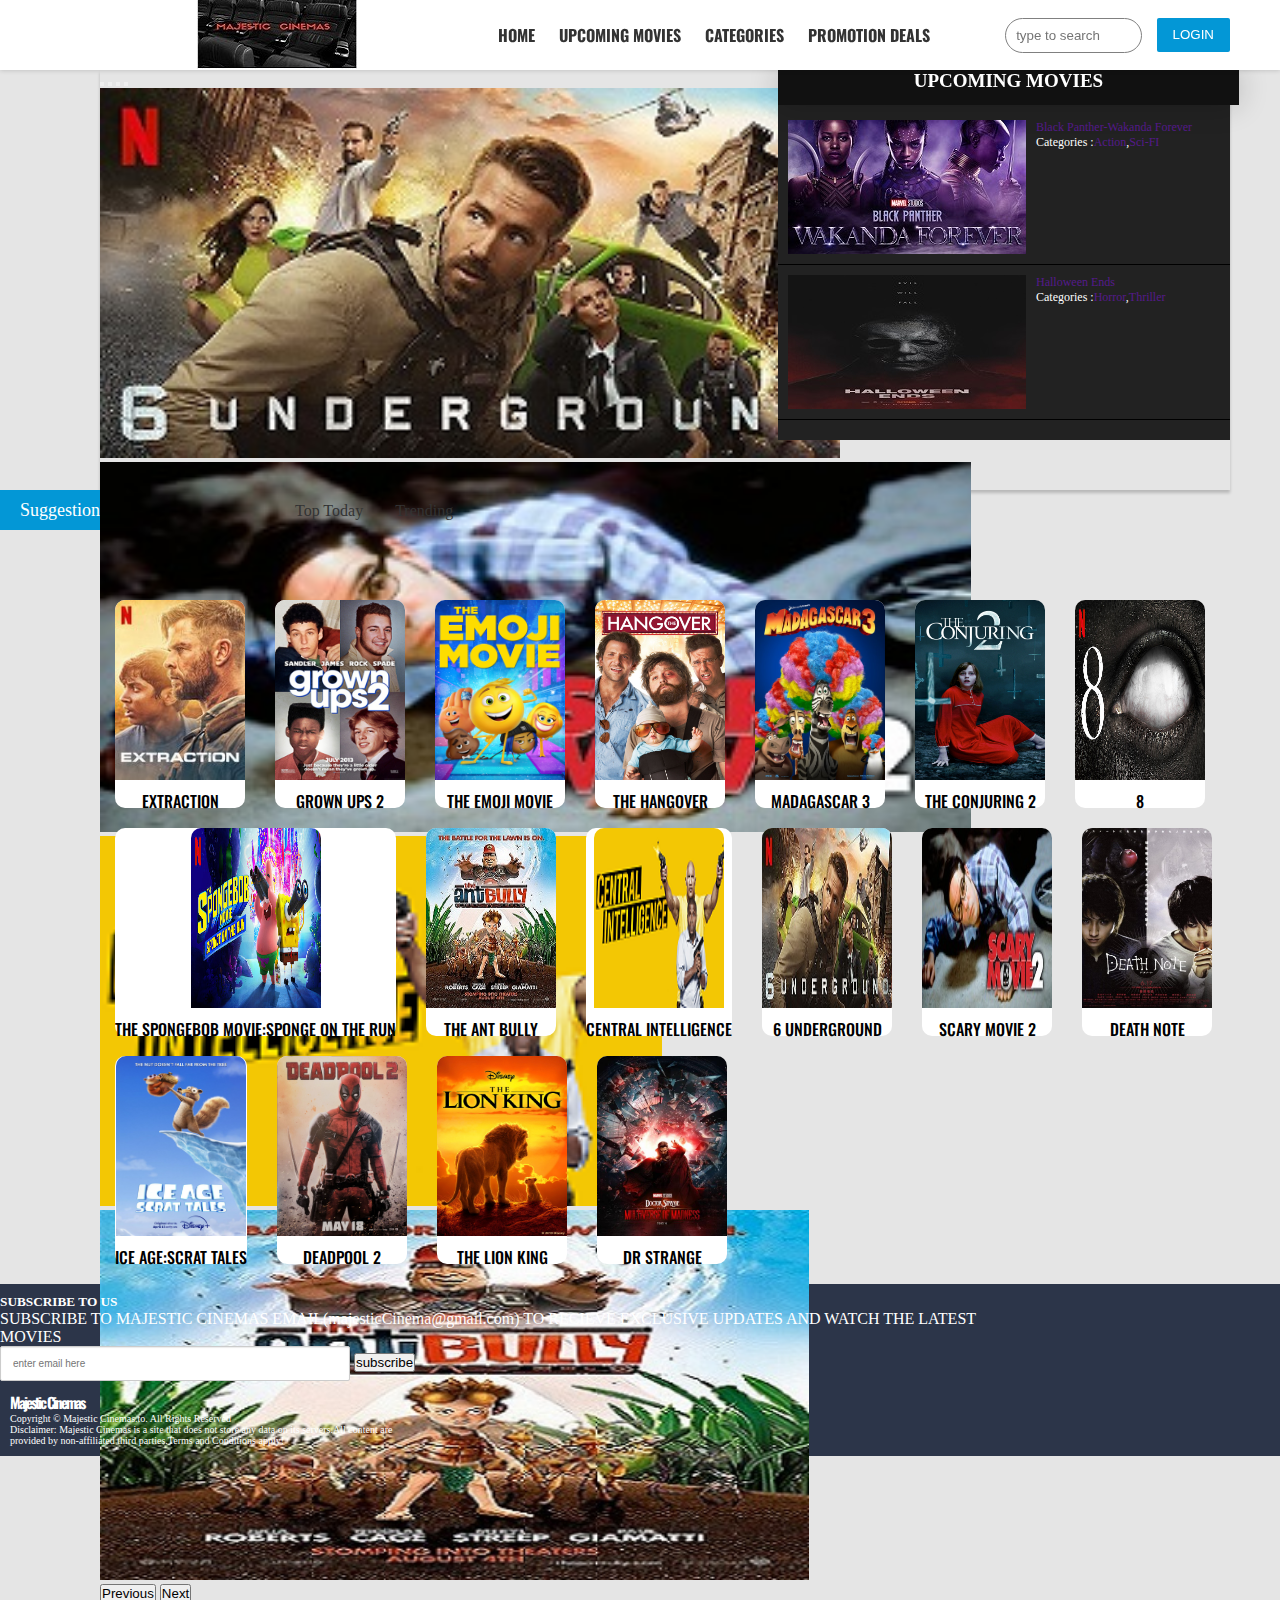
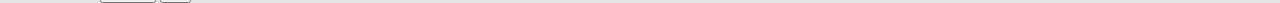
<file: index.html>
<!DOCTYPE html>
<html lang="en">
<head>
    <meta charset="utf-8">
    <meta http-equiv="X-UA-Compatible" content="IE-edge">
    <meta name="viewport" content="width=device-width, initial-scale=1.0">
    <link href="https://cdn.jsdelivr.net/npm/bootstrap@5.1.3/dist/css/bootstrap.min.css" rel="stylesheet" integrity="sha384-1BmE4kWBq78iYhFldvKuhfTAU6auU8tT94WrHftjDbrCEXSU1oBoqyl2QvZ6jIW3" crossorigin="anonymous">
    <script src="https://cdn.jsdelivr.net/npm/bootstrap@5.1.3/dist/js/bootstrap.bundle.min.js" integrity="sha384-ka7Sk0Gln4gmtz2MlQnikT1wXgYsOg+OMhuP+IlRH9sENBO0LRn5q+8nbTov4+1p" crossorigin="anonymous"></script>
    <script src="https://cdn.jsdelivr.net/npm/@popperjs/core@2.10.2/dist/umd/popper.min.js" integrity="sha384-7+zCNj/IqJ95wo16oMtfsKbZ9ccEh31eOz1HGyDuCQ6wgnyJNSYdrPa03rtR1zdB" crossorigin="anonymous"></script>
<script src="https://cdn.jsdelivr.net/npm/bootstrap@5.1.3/dist/js/bootstrap.min.js" integrity="sha384-QJHtvGhmr9XOIpI6YVutG+2QOK9T+ZnN4kzFN1RtK3zEFEIsxhlmWl5/YESvpZ13" crossorigin="anonymous"></script>
    <link rel="stylesheet" href="Style.css">
    <link rel="stylesheet" href="https://cdnjs.cloudflare.com/ajax/libs/font-awesome/6.1.1/css/all.min.css" integrity="sha512-KfkfwYDsLkIlwQp6LFnl8zNdLGxu9YAA1QvwINks4PhcElQSvqcyVLLD9aMhXd13uQjoXtEKNosOWaZqXgel0g==" crossorigin="anonymous" referrerpolicy="no-referrer" />
    <title>MAJESTIC CINEMAS</title>

 </head>
<body>
    <header>
        <section>
            <div class="burgerMenu" onclick="myFunction()"><i class="fas fa-bars"></i></div>
            <div class="logo">
                <img src="logo.JPG">
            </div>
            <div class="nav">
                <a href="home.html">home</a>
                 <a href="upcoming.html">upcoming movies</a>
                <a href="categories.html">categories</a>
                 <a href="promotion deals.html">promotion deals</a>
            </div>
        </section>
        <div class="searchItem">
            <div class="search">
                <input type="text"placeholder="type to search">
               <i class="fa-solid fa-magnifying-glass"></i> 
            </div>
            <button class="btn">login</button>
        </div>
    </header>
    
    <div class="sliderItem">
        <div class="slider">
            
            <div id="carouselExampleIndicators" class="carousel slide" data-bs-ride="carousel">
  <div class="carousel-indicators">
    <button type="button" data-bs-target="#carouselExampleIndicators" data-bs-slide-to="0" class="active" aria-current="true" aria-label="Slide 1"></button>
    <button type="button" data-bs-target="#carouselExampleIndicators" data-bs-slide-to="1" aria-label="Slide 2"></button>
    <button type="button" data-bs-target="#carouselExampleIndicators" data-bs-slide-to="2" aria-label="Slide 3"></button>
    <button type="button" data-bs-target="#carouselExampleIndicators" data-bs-slide-to="3" aria-label="Slide 3"></button>
  </div>
  <div class="carousel-inner">
    <div class="carousel-item active">
      <img src="6%20underground.jpg" class="d-block w-100" alt="...">
    </div>
    <div class="carousel-item">
      <img src="scary%20movie%202.jpg" class="d-block w-100" alt="...">
    </div>
    <div class="carousel-item">
      <img src="central%20intelligence.png" class="d-block w-100" alt="...">
    </div>
       <div class="carousel-item">
      <img src="the%20ant%20bully.jpg" class="d-block w-100" alt="...">
    </div>
  </div>
  <button class="carousel-control-prev" type="button" data-bs-target="#carouselExampleIndicators" data-bs-slide="prev">
    <span class="carousel-control-prev-icon" aria-hidden="true"></span>
    <span class="visually-hidden">Previous</span>
  </button>
  <button class="carousel-control-next" type="button" data-bs-target="#carouselExampleIndicators" data-bs-slide="next">
    <span class="carousel-control-next-icon" aria-hidden="true"></span>
    <span class="visually-hidden">Next</span>
  </button>
             </div>
        </div>
        <div class="coming">
            <h2 class="UpcomingMoviesTitle">Upcoming Movies</h2>
            <div class="mit">
                <div class="scrollingItem">
                    <div class="thumbItem">
                        <img src="black%20panther-wakanda%20forever.jpg" alt="">
                        <div class="thumbTitle">
                            <p class="Movie Name Thumb"><a href="">Black Panther-Wakanda Forever</a></p>
                            <div class="thumbMovieDetails">
                                <p>Categories :<a href="">action</a>,<a href="">Sci-FI</a></p>
                            </div>
                        </div>
                    </div>
                </div>
                <div class="scrollingItem">
                    <div class="thumbItem">
                        <img src="halloween%20ends.jpg" alt="">
                        <div class="thumbTitle">
                            <p class="Movie Name Thumb"><a href="">Halloween Ends</a></p>
                            <div class="thumbMovieDetails">
                                <p>Categories :<a href="">horror</a>,<a href="">thriller</a></p>
                            </div>
                        </div>
                    </div>
                </div>
                <div class="scrollingItem">
                    <div class="thumbItem">
                        <img src="creed%203.png" alt="">
                        <div class="thumbTitle">
                            <p class="Movie Name Thumb"><a href="">Creed III</a></p>
                            <div class="thumbMovieDetails">
                                <p>Categories :<a href="">action</a>,<a href="">sport</a></p>
                            </div>
                        </div>
                    </div>
                </div>
            </div>
        </div>
    </div>
    
    <div class="SuggestionContainer">
        <div class="SuggestionList">
            <span class="Suggest">Suggestions<i class="fa-solid fa-greater-than"></i></span>
            <span class="featured">Featured Movies</span>
            <a href="">Top today</a>
            <a href="">Trending</a>
        </div>
    </div>
    
    <div class="movieContainer">
        <div class="movielist">
            <div class="MovieItem">
                <a href=><img src="extraction.jpg" alt=""></a>
                <h4>EXTRACTION</h4>
            </div>
            
              <div class="MovieItem">
                <a href=><img src="grown%20ups%202.jpg" alt=""></a>
                <h4>GROWN UPS 2</h4>
            </div>
            
              <div class="MovieItem">
                <a href=><img src="the%20emoji%20movie.jpg" alt=""></a>
                <h4>THE EMOJI MOVIE</h4>
            </div>
            
            <div class="MovieItem">
                <a href=><img src="the%20hangover.jpg" alt=""></a>
                <h4>THE HANGOVER</h4>
            </div>
            
            <div class="MovieItem">
                <a href=><img src="madagascar%203.jpg" alt=""></a>
                <h4>MADAGASCAR 3</h4>
            </div>
            
            <div class="MovieItem">
                <a href=><img src="the%20conjuring%202.jpg" alt=""></a>
                <h4>THE CONJURING 2</h4>
            </div>
            
            <div class="MovieItem">
                <a href=><img src="8.jpg" alt=""></a>
                <h4>8</h4>
            </div>
            
            <div class="MovieItem">
                <a href=><img src="the%20spongebob%20movie.jpg" alt=""></a>
                <h4>THE SPONGEBOB MOVIE:SPONGE ON THE RUN</h4>
            </div>
            
            <div class="MovieItem">
                <a href=><img src="the%20ant%20bully.jpg" alt=""></a>
                <h4>THE ANT BULLY</h4>
            </div>
            
            <div class="MovieItem">
                <a href=><img src="central%20intelligence.png" alt=""></a>
                <h4>CENTRAL INTELLIGENCE</h4>
            </div>
            
            <div class="MovieItem">
                <a href=><img src="6%20underground.jpg" alt=""></a>
                <h4>6 UNDERGROUND</h4>
            </div>
            
            <div class="MovieItem">
                <a href=><img src="scary%20movie%202.jpg" alt=""></a>
                <h4>SCARY MOVIE 2</h4>
            </div>
                
                <div class="MovieItem">
                <a href=><img src="death%20Note.jpg" alt=""></a>
                <h4>DEATH NOTE</h4>
            </div>
                
                <div class="MovieItem">
                <a href=><img src="ice%20age-scrat%20tales.jpg" alt=""></a>
                <h4>ICE AGE:SCRAT TALES</h4>
            </div>
                
                <div class="MovieItem">
                <a href=><img src="deadpool%202.jpg" alt=""></a>
                <h4>DEADPOOL 2</h4>
            </div>
                
                <div class="MovieItem">
                <a href=><img src="the%20lion%20king.jpg" alt=""></a>
                <h4>THE LION KING</h4>
            </div>
            
                   <div class="MovieItem">
                <a href=><img src="dr%20strange.jpg" alt=""></a>
                <h4>DR STRANGE</h4>
            </div>
        </div>
    </div> 
   
</body>
     <footer>
        <div class="subscribe">
            <h5>SUBSCRIBE TO US</h5>
            <p class="sbsp">SUBSCRIBE TO MAJESTIC CINEMAS EMAIL(majesticCinema@gmail.com) TO RECIEVE EXCLUSIVE UPDATES AND WATCH THE LATEST MOVIES</p>
            <input class="emailInput" type="" placeholder="enter email here">
            <button class="subscribeBtn">subscribe</button>
        </div>
        
        <div class="copyright">
            <h2>Majestic Cinemas</h2>
            <p>Copyright © Majestic Cinemas.to. All Rights Reserved</p>
            <p class="Disclaimer">Disclaimer: Majestic Cinemas is a site that does not store any data on its servers.All content are provided by non-affiliated third parties.Terms and Conditions apply!</p>
        </div>
    </footer>
      <div id="myDiv" style="display: none">
        <div class="mystyleMenu">
                <a href="home.html">home</a>
                 <a href="upcoming movies.html">upcoming movies</a>
                <a href="categories.html">categories</a>
                 <a href="promotion deals.html">promotion deals</a>
            </div>
    </div> 
</html>
</file>
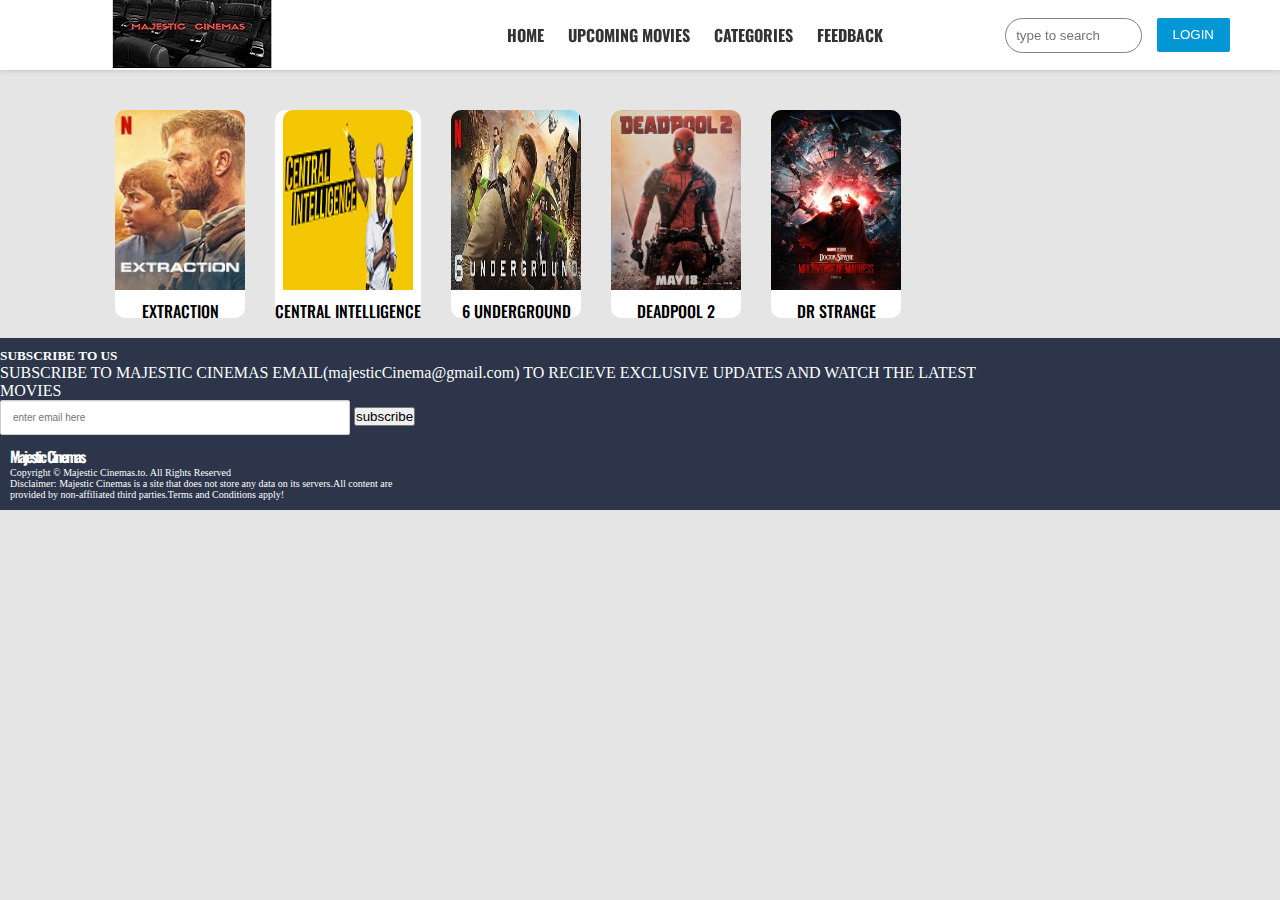
<file: action.html>
<!DOCTYPE html>
<html lang="en">
<head>
    <meta charset="utf-8">
    <meta http-equiv="X-UA-Compatible" content="IE-edge">
    <meta name="viewport" content="width=device-width, initial-scale=1.0">
    <link rel="stylesheet" href="Style.css">
    <link rel="stylesheet" href="https://cdnjs.cloudflare.com/ajax/libs/font-awesome/6.1.1/css/all.min.css" integrity="sha512-KfkfwYDsLkIlwQp6LFnl8zNdLGxu9YAA1QvwINks4PhcElQSvqcyVLLD9aMhXd13uQjoXtEKNosOWaZqXgel0g==" crossorigin="anonymous" referrerpolicy="no-referrer" />
    <title>MAJESTIC CINEMAS</title>

 </head>
<body>
    <header>
        <section>
            <div class="logo">
                <img src="logo.JPG">
            </div>
            <div class="nav">
                <a href="home.html">home</a>
                 <a href="upcoming.html">upcoming movies</a>
                 <a href="categories.html">categories</a>
                 <a href="feedback.html">feedback</a>
            </div>
        </section>
        <div class="searchItem">
            <div class="search">
                <input type="text"placeholder="type to search">
               <i class="fa-solid fa-magnifying-glass"></i> 
            </div>
            <button class="btn">login</button>
        </div>
    </header>
    
            
<div class="movieContainer">
        <div class="movielist">
            <div class="MovieItem">
                <a href=><img src="extraction.jpg" alt=""></a>
                <h4>EXTRACTION</h4>
            </div>
            
            <div class="MovieItem">
                <a href=><img src="central%20intelligence.png" alt=""></a>
                <h4>CENTRAL INTELLIGENCE</h4>
            </div>
            
            <div class="MovieItem">
                <a href=><img src="6%20underground.jpg" alt=""></a>
                <h4>6 UNDERGROUND</h4>
            </div>
   
                <div class="MovieItem">
                <a href=><img src="deadpool%202.jpg" alt=""></a>
                <h4>DEADPOOL 2</h4>
            </div>
            
                   <div class="MovieItem">
                <a href=><img src="dr%20strange.jpg" alt=""></a>
                <h4>DR STRANGE</h4>
            </div>
        </div>
    </div> 
    
    </body>
    <footer>
        <div class="subscribe">
            <h5>SUBSCRIBE TO US</h5>
            <p class="sbsp">SUBSCRIBE TO MAJESTIC CINEMAS EMAIL(majesticCinema@gmail.com) TO RECIEVE EXCLUSIVE UPDATES AND WATCH THE LATEST MOVIES</p>
            <input class="emailInput" type="" placeholder="enter email here">
            <button class="subscribeBtn">subscribe</button>
        </div>
        
        <div class="copyright">
            <h2>Majestic Cinemas</h2>
            <p>Copyright © Majestic Cinemas.to. All Rights Reserved</p>
            <p class="Disclaimer">Disclaimer: Majestic Cinemas is a site that does not store any data on its servers.All content are provided by non-affiliated third parties.Terms and Conditions apply!</p>
        </div>
    </footer>
    
    </html>
</file>
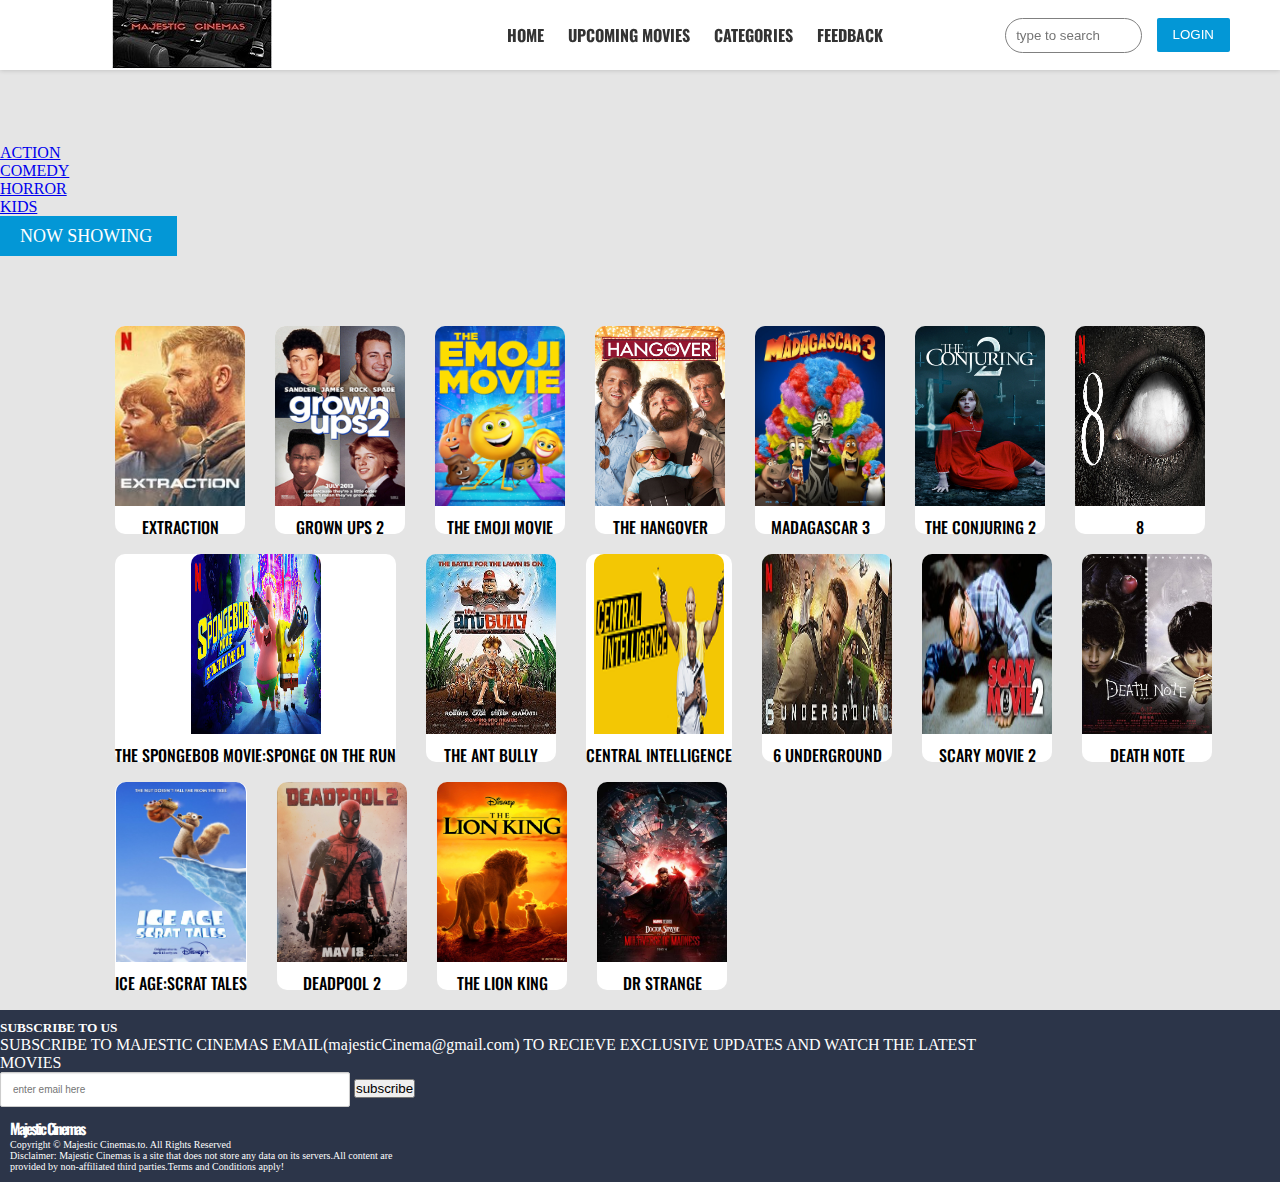
<file: categories.html>
<!DOCTYPE html>
<html lang="en">
<head>
    <meta charset="utf-8">
    <meta http-equiv="X-UA-Compatible" content="IE-edge">
    <meta name="viewport" content="width=device-width, initial-scale=1.0">
    <link rel="stylesheet" href="Style.css">
    <link rel="stylesheet" href="https://cdnjs.cloudflare.com/ajax/libs/font-awesome/6.1.1/css/all.min.css" integrity="sha512-KfkfwYDsLkIlwQp6LFnl8zNdLGxu9YAA1QvwINks4PhcElQSvqcyVLLD9aMhXd13uQjoXtEKNosOWaZqXgel0g==" crossorigin="anonymous" referrerpolicy="no-referrer" />
    <title>MAJESTIC CINEMAS</title>

 </head>
<body>
    <header>
        <section>
            <div class="logo">
                <img src="logo.JPG">
            </div>
            <div class="nav">
                <a href="home.html">home</a>
                 <a href="upcoming.html">upcoming movies</a>
                 <a href="categories.html">categories</a>
                 <a href="feedback.html">feedback</a>
            </div>
        </section>
        <div class="searchItem">
            <div class="search">
                <input type="text"placeholder="type to search">
               <i class="fa-solid fa-magnifying-glass"></i> 
            </div>
            <button class="btn">login</button>
        </div>
    </header>
    <br>
    <br>
    <br>
    <br>
    <br>
    <br>
    <br>
    <br>
    
<nav>
    <ul>
        <li><a href="action.html">ACTION</a> </li>
        <li><a href="comedy.html">COMEDY</a> </li>
        <li><a href="horror.html">HORROR</a> </li>
        <li><a href="kids.html">KIDS</a> </li>
    </ul>
    </nav>
    <div class="SuggestionContainer">
        <div class="SuggestionList">
           <span class="Suggest">NOW SHOWING<i class="fa-solid fa-greater-than"></i></span>
        
        </div>
    </div>
    
    <div class="movieContainer">
        <div class="movielist">
            <div class="MovieItem">
                <a href=><img src="extraction.jpg" alt=""></a>
                <h4>EXTRACTION</h4>
            </div>
            
              <div class="MovieItem">
                <a href=><img src="grown%20ups%202.jpg" alt=""></a>
                <h4>GROWN UPS 2</h4>
            </div>
            
              <div class="MovieItem">
                <a href=><img src="the%20emoji%20movie.jpg" alt=""></a>
                <h4>THE EMOJI MOVIE</h4>
            </div>
            
            <div class="MovieItem">
                <a href=><img src="the%20hangover.jpg" alt=""></a>
                <h4>THE HANGOVER</h4>
            </div>
            
            <div class="MovieItem">
                <a href=><img src="madagascar%203.jpg" alt=""></a>
                <h4>MADAGASCAR 3</h4>
            </div>
            
            <div class="MovieItem">
                <a href=><img src="the%20conjuring%202.jpg" alt=""></a>
                <h4>THE CONJURING 2</h4>
            </div>
            
            <div class="MovieItem">
                <a href=><img src="8.jpg" alt=""></a>
                <h4>8</h4>
            </div>
            
            <div class="MovieItem">
                <a href=><img src="the%20spongebob%20movie.jpg" alt=""></a>
                <h4>THE SPONGEBOB MOVIE:SPONGE ON THE RUN</h4>
            </div>
            
            <div class="MovieItem">
                <a href=><img src="the%20ant%20bully.jpg" alt=""></a>
                <h4>THE ANT BULLY</h4>
            </div>
            
            <div class="MovieItem">
                <a href=><img src="central%20intelligence.png" alt=""></a>
                <h4>CENTRAL INTELLIGENCE</h4>
            </div>
            
            <div class="MovieItem">
                <a href=><img src="6%20underground.jpg" alt=""></a>
                <h4>6 UNDERGROUND</h4>
            </div>
            
            <div class="MovieItem">
                <a href=><img src="scary%20movie%202.jpg" alt=""></a>
                <h4>SCARY MOVIE 2</h4>
            </div>
                
                <div class="MovieItem">
                <a href=><img src="death%20Note.jpg" alt=""></a>
                <h4>DEATH NOTE</h4>
            </div>
                
                <div class="MovieItem">
                <a href=><img src="ice%20age-scrat%20tales.jpg" alt=""></a>
                <h4>ICE AGE:SCRAT TALES</h4>
            </div>
                
                <div class="MovieItem">
                <a href=><img src="deadpool%202.jpg" alt=""></a>
                <h4>DEADPOOL 2</h4>
            </div>
                
                <div class="MovieItem">
                <a href=><img src="the%20lion%20king.jpg" alt=""></a>
                <h4>THE LION KING</h4>
            </div>
            
                   <div class="MovieItem">
                <a href=><img src="dr%20strange.jpg" alt=""></a>
                <h4>DR STRANGE</h4>
            </div>
        </div>
    </div> 
   
</body>
    <footer>
        <div class="subscribe">
            <h5>SUBSCRIBE TO US</h5>
            <p class="sbsp">SUBSCRIBE TO MAJESTIC CINEMAS EMAIL(majesticCinema@gmail.com) TO RECIEVE EXCLUSIVE UPDATES AND WATCH THE LATEST MOVIES</p>
            <input class="emailInput" type="" placeholder="enter email here">
            <button class="subscribeBtn">subscribe</button>
        </div>
        
        <div class="copyright">
            <h2>Majestic Cinemas</h2>
            <p>Copyright © Majestic Cinemas.to. All Rights Reserved</p>
            <p class="Disclaimer">Disclaimer: Majestic Cinemas is a site that does not store any data on its servers.All content are provided by non-affiliated third parties.Terms and Conditions apply!</p>
        </div>
    </footer>
</html>
</file>
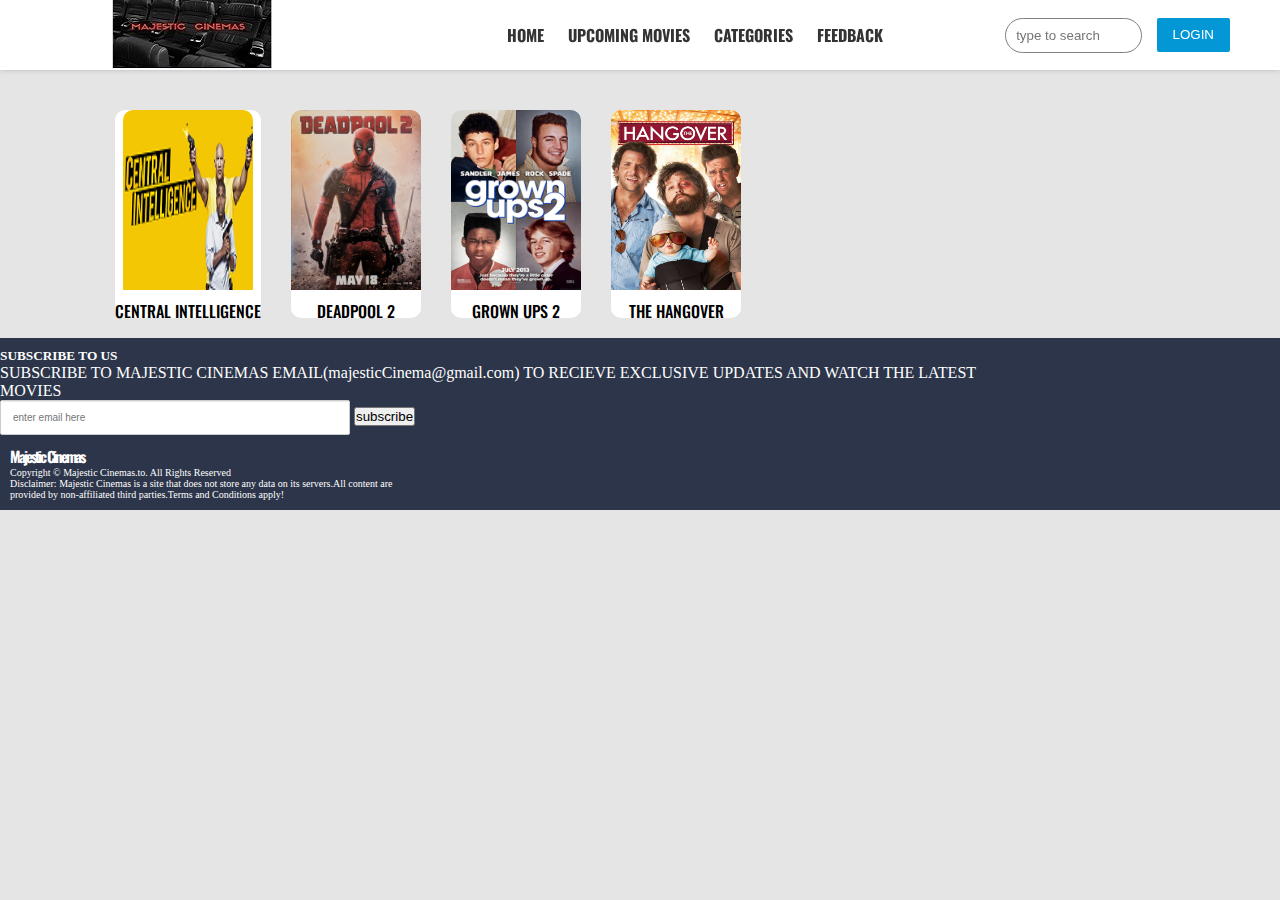
<file: comedy.html>
<!DOCTYPE html>
<html lang="en">
<head>
    <meta charset="utf-8">
    <meta http-equiv="X-UA-Compatible" content="IE-edge">
    <meta name="viewport" content="width=device-width, initial-scale=1.0">
    <link rel="stylesheet" href="Style.css">
    <link rel="stylesheet" href="https://cdnjs.cloudflare.com/ajax/libs/font-awesome/6.1.1/css/all.min.css" integrity="sha512-KfkfwYDsLkIlwQp6LFnl8zNdLGxu9YAA1QvwINks4PhcElQSvqcyVLLD9aMhXd13uQjoXtEKNosOWaZqXgel0g==" crossorigin="anonymous" referrerpolicy="no-referrer" />
    <title>MAJESTIC CINEMAS</title>

 </head>
<body>
    <header>
        <section>
            <div class="logo">
                <img src="logo.JPG">
            </div>
            <div class="nav">
                <a href="home.html">home</a>
                 <a href="upcoming.html">upcoming movies</a>
                 <a href="categories.html">categories</a>
                 <a href="feedback.html">feedback</a>
            </div>
        </section>
        <div class="searchItem">
            <div class="search">
                <input type="text"placeholder="type to search">
               <i class="fa-solid fa-magnifying-glass"></i> 
            </div>
            <button class="btn">login</button>
        </div>
        <link rel="upcoming" href="upcoming.html">
    </header>
   
    <div class="movieContainer">
        <div class="movielist">
            <div class="MovieItem">
                <a href=><img src="central%20intelligence.png" alt=""></a>
                <h4>CENTRAL INTELLIGENCE</h4>
            </div>
            
            <div class="MovieItem">
                <a href=><img src="deadpool%202.jpg" alt=""></a>
                <h4>DEADPOOL 2</h4>
            </div>
            
            <div class="MovieItem">
                <a href=><img src="grown%20ups%202.jpg" alt=""></a>
                <h4>GROWN UPS 2</h4>
            </div>
   
                <div class="MovieItem">
                <a href=><img src="the%20hangover.jpg" alt=""></a>
                <h4>THE HANGOVER</h4>
            </div>
        </div>
    </div> 
    

</body>
    <footer>
        <div class="subscribe">
            <h5>SUBSCRIBE TO US</h5>
            <p class="sbsp">SUBSCRIBE TO MAJESTIC CINEMAS EMAIL(majesticCinema@gmail.com) TO RECIEVE EXCLUSIVE UPDATES AND WATCH THE LATEST MOVIES</p>
            <input class="emailInput" type="" placeholder="enter email here">
            <button class="subscribeBtn">subscribe</button>
        </div>
        
        <div class="copyright">
            <h2>Majestic Cinemas</h2>
            <p>Copyright © Majestic Cinemas.to. All Rights Reserved</p>
            <p class="Disclaimer">Disclaimer: Majestic Cinemas is a site that does not store any data on its servers.All content are provided by non-affiliated third parties.Terms and Conditions apply!</p>
        </div>
    </footer>
</html>
</file>
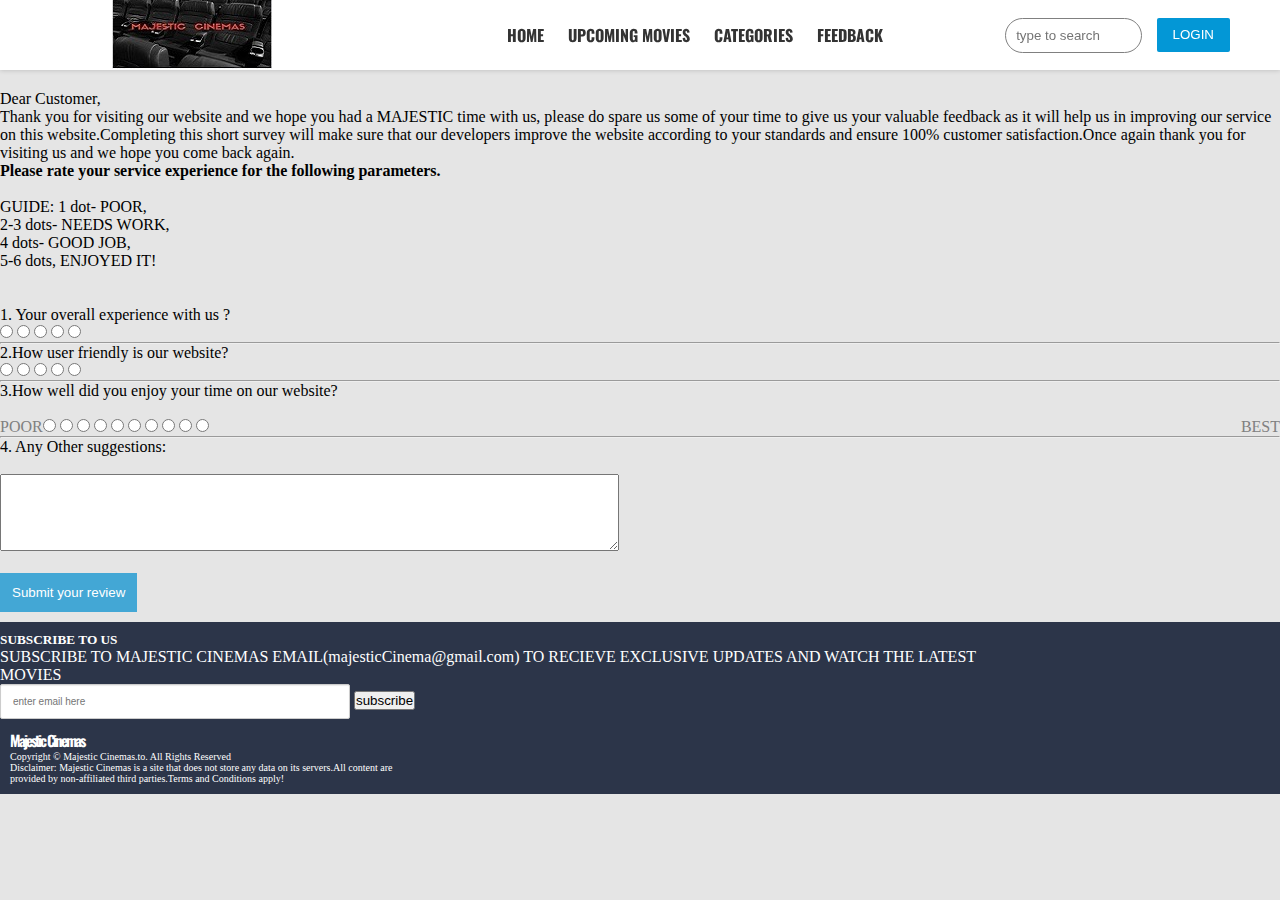
<file: feedback.html>
<!DOCTYPE html>
<html lang="en">
<head>
    <meta charset="utf-8">
    <meta http-equiv="X-UA-Compatible" content="IE-edge">
    <meta name="viewport" content="width=device-width, initial-scale=1.0">
    <link rel="stylesheet" href="Style.css">
    <link rel="stylesheet" href="https://cdnjs.cloudflare.com/ajax/libs/font-awesome/6.1.1/css/all.min.css" integrity="sha512-KfkfwYDsLkIlwQp6LFnl8zNdLGxu9YAA1QvwINks4PhcElQSvqcyVLLD9aMhXd13uQjoXtEKNosOWaZqXgel0g==" crossorigin="anonymous" referrerpolicy="no-referrer" />
    <title>MAJESTIC CINEMAS</title>

 </head>
<body>
    <header>
        <section>
            <div class="logo">
                <img src="logo.JPG">
            </div>
            <div class="nav">
                <a href="home.html">home</a>
                 <a href="upcoming.html">upcoming movies</a>
                 <a href="categories.html">categories</a>
                 <a href="feedback.html">feedback</a>
            </div>
        </section>
        <div class="searchItem">
            <div class="search">
                <input type="text"placeholder="type to search">
               <i class="fa-solid fa-magnifying-glass"></i> 
            </div>
            <button class="btn">login</button>
        </div>
    </header>
    
    <div class="feedback">
        <br>
        <br>
        <br>
        <br>
        <br>
<p>Dear Customer,<br>
Thank you for visiting our website and we hope you had a MAJESTIC time with us, please do spare us some of your time to give us your valuable feedback as it will help us in improving our service on this website.Completing this short survey will make sure that our developers improve the website according to your standards and ensure 100% customer satisfaction.Once again thank you for visiting us and we hope you come back again.</p>
<h4>Please rate your service experience for the following parameters.</h4> <br>
        <p>GUIDE: 1 dot- POOR,<br>
            2-3 dots- NEEDS WORK,<br>
            4 dots- GOOD JOB, <br>
            5-6 dots, ENJOYED IT!
        </p> 
        <br>
        <br>

    <form method="post" action="#action-url">
<label>1. Your overall experience with us ?</label><br>
<span class="star-rating">
<input type="radio" name="rating1" value="1"><i></i>
<input type="radio" name="rating1" value="2"><i></i>
<input type="radio" name="rating1" value="3"><i></i>
<input type="radio" name="rating1" value="4"><i></i>
<input type="radio" name="rating1" value="5"><i></i>
</span>
<div class="clear"></div>
<hr class="survey-hr">
<label>2.How user friendly is our website?</label><br>
<span class="star-rating">
<input type="radio" name="rating2" value="1"><i></i>
<input type="radio" name="rating2" value="2"><i></i>
<input type="radio" name="rating2" value="3"><i></i>
<input type="radio" name="rating2" value="4"><i></i>
<input type="radio" name="rating2" value="5"><i></i>
</span>
<div class="clear"></div>
<hr class="survey-hr">
<label>3.How well did you enjoy your time on our website?</label><br><br/>
<div style="color:grey">
<span style="float:left">
POOR
</span>
<span style="float:right">
BEST
</span>
</div>
<span class="scale-rating">
<label value="1">
<input type="radio" name="rating" >
<label style="width:100%;"></label>
</label>
<label value="2">
<input type="radio" name="rating" >
<label style="width:100%;"></label>
</label>
<label value="3">
<input type="radio" name="rating">
<label style="width:100%;"></label>
</label>
<label value="4">
<input type="radio" name="rating">
<label style="width:100%;"></label>
</label>
<label value="5">
<input type="radio" name="rating">
<label style="width:100%;"></label>
</label>
<label value="6">
<input type="radio" name="rating">
<label style="width:100%;"></label>
</label>
<label value="7">
<input type="radio" name="rating">
<label style="width:100%;"></label>
</label>
<label value="8">
<input type="radio" name="rating">
<label style="width:100%;"></label>
</label>
<label value="9">
<input type="radio" name="rating">
<label style="width:100%;"></label>
</label>
<label value="10">
<input type="radio" name="rating" value="10">
<label style="width:100%;"></label>
</label>
</span>
<div class="clear"></div>
<hr class="survey-hr">
<label for="m_3189847521540640526commentText">4. Any Other suggestions:</label><br/><br/>
<textarea cols="75" name="commentText" rows="5" style="100%"></textarea><br>
<br>
<div class="clear"></div>
<input style="background:#43a7d5;color:#fff;padding:12px;border:0" type="submit" value="Submit your review">
</form>
</div>


</body>
    <footer>
        <div class="subscribe">
            <h5>SUBSCRIBE TO US</h5>
            <p class="sbsp">SUBSCRIBE TO MAJESTIC CINEMAS EMAIL(majesticCinema@gmail.com) TO RECIEVE EXCLUSIVE UPDATES AND WATCH THE LATEST MOVIES</p>
            <input class="emailInput" type="" placeholder="enter email here">
            <button class="subscribeBtn">subscribe</button>
        </div>
        
        <div class="copyright">
            <h2>Majestic Cinemas</h2>
            <p>Copyright © Majestic Cinemas.to. All Rights Reserved</p>
            <p class="Disclaimer">Disclaimer: Majestic Cinemas is a site that does not store any data on its servers.All content are provided by non-affiliated third parties.Terms and Conditions apply!</p>
        </div>
    </footer>
</html>
</file>
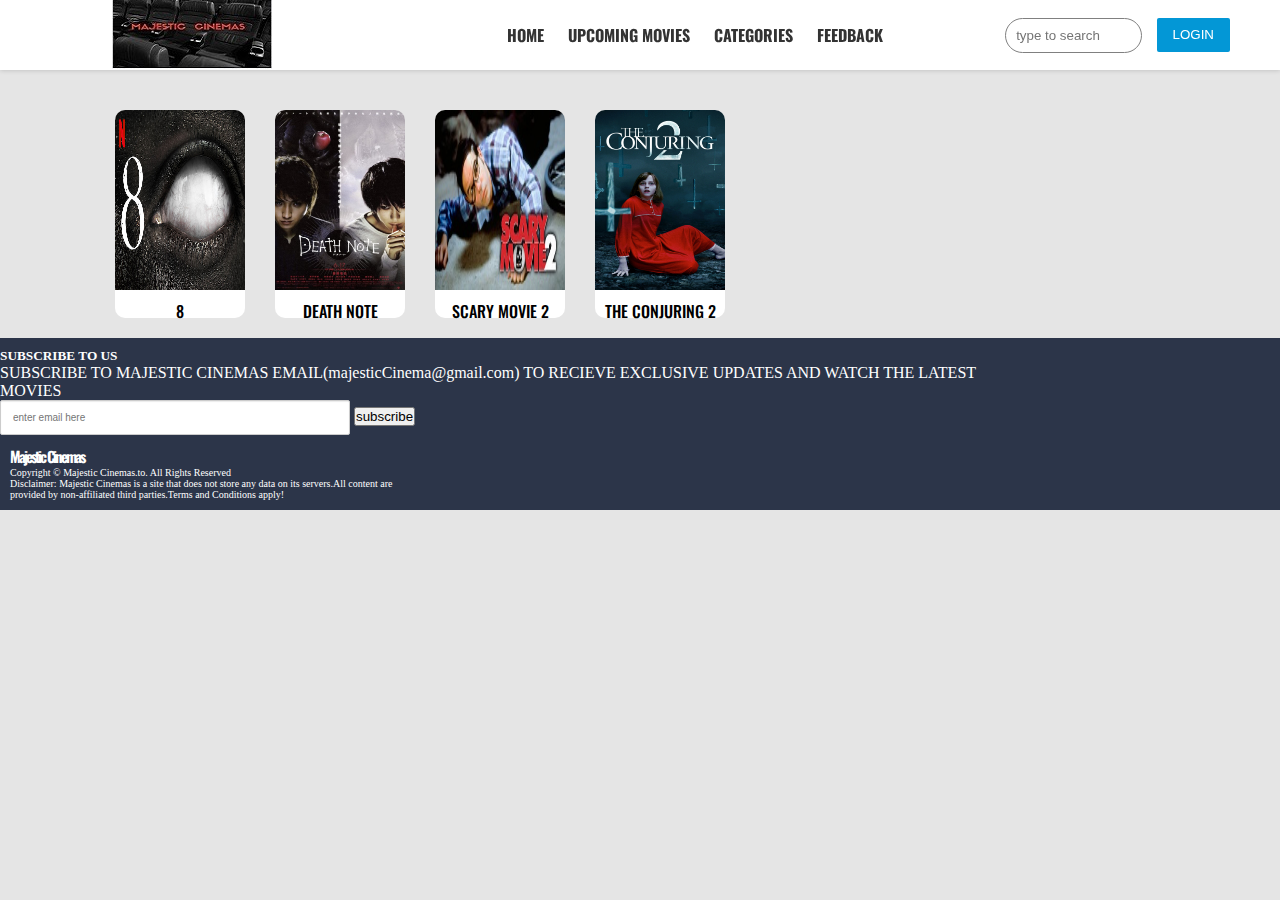
<file: horror.html>
<!DOCTYPE html>
<html lang="en">
<head>
    <meta charset="utf-8">
    <meta http-equiv="X-UA-Compatible" content="IE-edge">
    <meta name="viewport" content="width=device-width, initial-scale=1.0">
    <link rel="stylesheet" href="Style.css">
    <link rel="stylesheet" href="https://cdnjs.cloudflare.com/ajax/libs/font-awesome/6.1.1/css/all.min.css" integrity="sha512-KfkfwYDsLkIlwQp6LFnl8zNdLGxu9YAA1QvwINks4PhcElQSvqcyVLLD9aMhXd13uQjoXtEKNosOWaZqXgel0g==" crossorigin="anonymous" referrerpolicy="no-referrer" />
    <title>MAJESTIC CINEMAS</title>

 </head>
<body>
    <header>
        <section>
            <div class="logo">
                <img src="logo.JPG">
            </div>
            <div class="nav">
                <a href="home.html">home</a>
                 <a href="upcoming.html">upcoming movies</a>
                 <a href="categories.html">categories</a>
                 <a href="feedback.html">feedback</a>
            </div>
        </section>
        <div class="searchItem">
            <div class="search">
                <input type="text"placeholder="type to search">
               <i class="fa-solid fa-magnifying-glass"></i> 
            </div>
            <button class="btn">login</button>
        </div>
    </header>
    
    <div class="movieContainer">
        <div class="movielist">
            <div class="MovieItem">
                <a href=><img src="8.jpg" alt=""></a>
                <h4>8</h4>
            </div>
            
            <div class="MovieItem">
                <a href=><img src="death%20Note.jpg" alt=""></a>
                <h4>DEATH NOTE</h4>
            </div>
            
            <div class="MovieItem">
                <a href=><img src="scary%20movie%202.jpg" alt=""></a>
                <h4>SCARY MOVIE 2</h4>
            </div>
   
                <div class="MovieItem">
                <a href=><img src="the%20conjuring%202.jpg" alt=""></a>
                <h4>THE CONJURING 2</h4>
            </div>
        </div>
    </div> 
    

</body>
    <footer>
        <div class="subscribe">
            <h5>SUBSCRIBE TO US</h5>
            <p class="sbsp">SUBSCRIBE TO MAJESTIC CINEMAS EMAIL(majesticCinema@gmail.com) TO RECIEVE EXCLUSIVE UPDATES AND WATCH THE LATEST MOVIES</p>
            <input class="emailInput" type="" placeholder="enter email here">
            <button class="subscribeBtn">subscribe</button>
        </div>
        
        <div class="copyright">
            <h2>Majestic Cinemas</h2>
            <p>Copyright © Majestic Cinemas.to. All Rights Reserved</p>
            <p class="Disclaimer">Disclaimer: Majestic Cinemas is a site that does not store any data on its servers.All content are provided by non-affiliated third parties.Terms and Conditions apply!</p>
        </div>
    </footer>
</html>
</file>
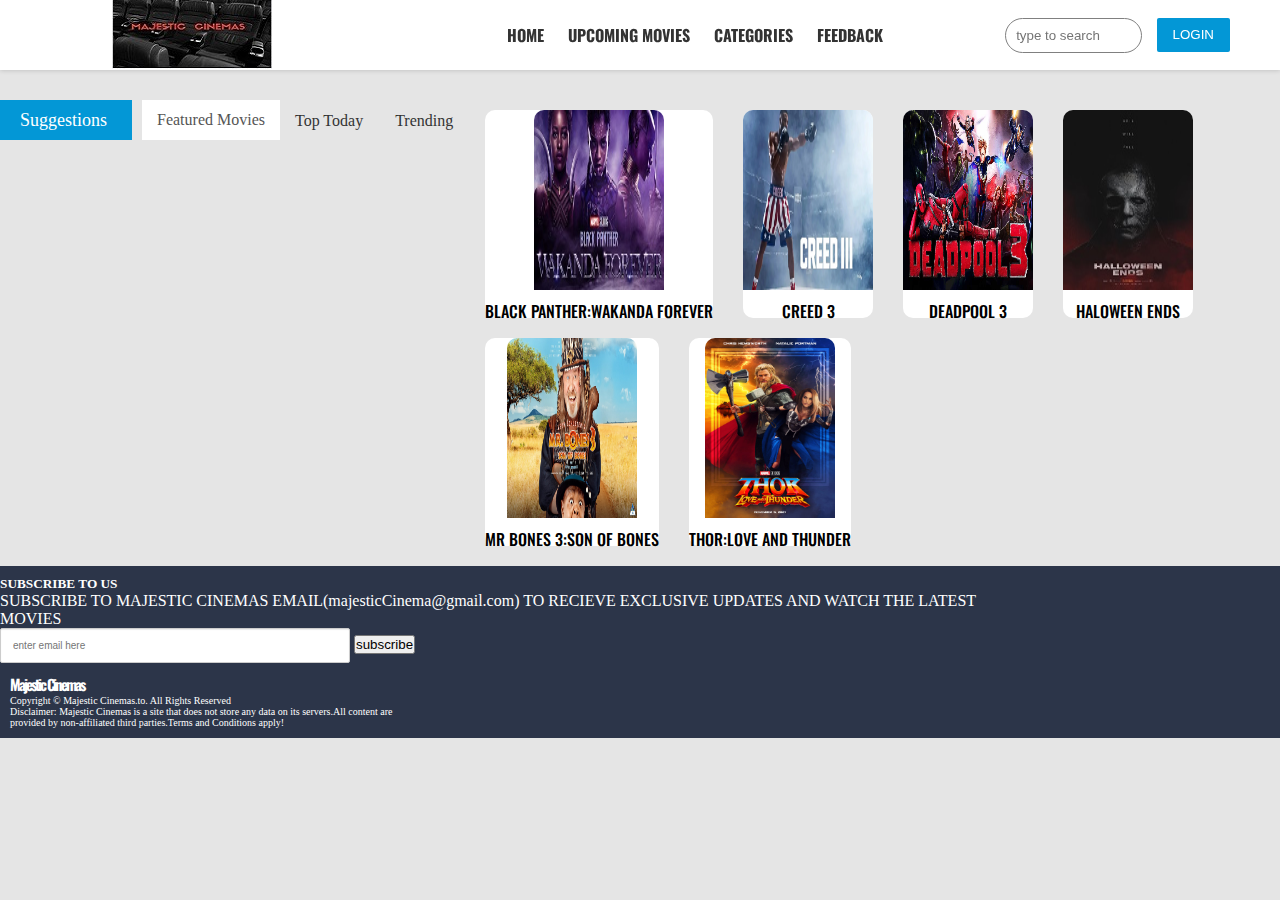
<file: upcoming.html>
<!DOCTYPE html>
<html lang="en">
<head>
    <meta charset="utf-8">
    <meta http-equiv="X-UA-Compatible" content="IE-edge">
    <meta name="viewport" content="width=device-width, initial-scale=1.0">
    <link rel="stylesheet" href="Style.css">
    <link rel="stylesheet" href="https://cdnjs.cloudflare.com/ajax/libs/font-awesome/6.1.1/css/all.min.css" integrity="sha512-KfkfwYDsLkIlwQp6LFnl8zNdLGxu9YAA1QvwINks4PhcElQSvqcyVLLD9aMhXd13uQjoXtEKNosOWaZqXgel0g==" crossorigin="anonymous" referrerpolicy="no-referrer" />
    <title>MAJESTIC CINEMAS</title>

 </head>
<body>
    <header>
        <section>
            <div class="logo">
                <img src="logo.JPG">
            </div>
            <div class="nav">
                <a href="home.html">home</a>
                 <a href="upcoming.html">upcoming movies</a>
                 <a href="categories.html">categories</a>
                 <a href="feedback.html">feedback</a>
            </div>
        </section>
        <div class="searchItem">
            <div class="search">
                <input type="text"placeholder="type to search">
               <i class="fa-solid fa-magnifying-glass"></i> 
            </div>
            <button class="btn">login</button>
        </div>
    </header>
  
     <div class="SuggestionContainer">
        <div class="SuggestionList">
            <span class="Suggest">Suggestions<i class="fa-solid fa-greater-than"></i></span>
            <span class="featured">Featured Movies</span>
            <a href="">Top today</a>
            <a href="">Trending</a>
        </div>
    </div>
 <div class="movieContainer">
        <div class="movielist">
            <div class="MovieItem">
                <a href=><img src="black%20panther-wakanda%20forever.jpg" alt=""></a>
                <h4>BLACK PANTHER:WAKANDA FOREVER</h4>
            </div>
            
            <div class="MovieItem">
                <a href=><img src="creed%203.png" alt=""></a>
                <h4>CREED 3</h4>
            </div>
            
            <div class="MovieItem">
                <a href=><img src="deadpool%203.jpg" alt=""></a>
                <h4>DEADPOOL 3</h4>
            </div>
   
                <div class="MovieItem">
                <a href=><img src="halloween%20ends.jpg" alt=""></a>
                <h4>HALOWEEN ENDS</h4>
            </div>
            
                   <div class="MovieItem">
                <a href=><img src="mr%20bones%203.jpg" alt=""></a>
                <h4>MR BONES 3:SON OF BONES</h4>
            </div>
                   <div class="MovieItem">
                <a href=><img src="thor-%20love%20and%20thunder.jpg" alt=""></a>
                <h4>THOR:LOVE AND THUNDER</h4>
            </div>
        </div>
    </div> 
</body>
   <footer>
        <div class="subscribe">
            <h5>SUBSCRIBE TO US</h5>
            <p class="sbsp">SUBSCRIBE TO MAJESTIC CINEMAS EMAIL(majesticCinema@gmail.com) TO RECIEVE EXCLUSIVE UPDATES AND WATCH THE LATEST MOVIES</p>
            <input class="emailInput" type="" placeholder="enter email here">
            <button class="subscribeBtn">subscribe</button>
        </div>
        
        <div class="copyright">
            <h2>Majestic Cinemas</h2>
            <p>Copyright © Majestic Cinemas.to. All Rights Reserved</p>
            <p class="Disclaimer">Disclaimer: Majestic Cinemas is a site that does not store any data on its servers.All content are provided by non-affiliated third parties.Terms and Conditions apply!</p>
        </div>
    </footer>
 
</html>
</file>
<file: Style.css>
@import url('https://fonts.googleapis.com/css2?family=Oswald:wght@200&family=Poppins:wght@100;200;300;400;600;700&display=swap');

*{
    margin: 0;
    padding: 0;
    box-sizing: border-box;
}
body{
    background: #E5E5E5;
}
header{
    display: flex;
    height: 70px;
    font-family: oswald;
    width: 100%;
    background: #fff;
    box-shadow: 0 0 5px rgba(0,0,0,0.2);
    position: fixed;
    top: 0px;
    left: 0px;
    z-index: 99;
}
#myDiv{
    position: absolute;
    top: 70px;
    left: 15px;
    background: rgba(22,21,21,0.883);
    width: 100%;
}
.mystyleMenu a{
    display: block;
    text-decoration: none;
    height: 30px;
    line-height: 30px;
    padding-left: 15px;
    margin-top: 5px;
    font-size: 10px;
    font-family: Arial, Helvetica, sans-serif;
    font-weight: bold;
    background: rgba(128,128,128,0.164);
    width: 200px;
    color: white;
    text-transform: capitalize;
}
.mystyleMenu a: hover{
    background: #0397d6;
}
section{
    display: flex;
    justify-content: space-around;
    width: 100%;
    align-items: center;
    text-align: center;
    margin: 0;
}
section a{
    font-size: 16px;
    line-height: 30px;
    text-transform: uppercase;
    color: #333;
    text-decoration: none;
    outline: none;
    letter-spacing: normal;
    padding: 0 5px;
    margin: 0 5px;
    line-height: 70px;
    font-weight: bold;
}
.nav a:hover{
    color: #0397d6;
    
}
.searchItem{
    width: 350px;
    display: flex;
    align-items: center;
    justify-content: space-between;
}
.search{
    border: 1px solid gray;
    width: 100%;
    height: 35px;
    border-radius: 20px;
    text-align: center;
    align-items: center;
    display: flex;
    justify-content: center;
}
.search input{
    width: 100%;
    margin-left: 10px;
    border: none;
    outline-style: none;
}
.fa-magnifying-glass{
    margin-right: 10px;
}
.btn{
    width: 90px;
    text-transform: uppercase;
    margin: 0 50px 0 15px;
    background: #0397d6;
    color: #fff;
    height: 34px;
    line-height: 32px;
    padding: 0 15px;
    font-weight: 400;
    text-align: center;
    border: 1px solid transparent;
    border-radius: 2px;
    white-space: nowrap;
    vertical-align: middle;
    cursor: pointer;
    outline: none;
}

.slider img{
    width: auto;
    height: 370px;
}
.sliderItem{
    display: flex;
    margin-top: 70px;
    margin-left: 100px;
    margin-right: 50px;
    box-shadow: 0 3px 3px 0 rgba(0,0,0,0.2);
}
.slider{
    width: 60%;
    height: 420px;
}
.thumbItem{
    display: flex;
    padding: 10px;
    border-bottom: 1px solid;
}
.mit{
    margin-top: 40px;
    overflow: scroll;
    height: 320px;
    background: #222;
}
.thumbTitle{
    margin-left: 10px;
    text-transform: capitalize;
    color: white;
    font-size: 12px;
}
.thumbTitle a{
    text-decoration: none;
    font-size: 12px;
}
.Movie Name Thumb a{
    font-size: 20px;
}
.UpcomingMoviesTitle{
    height: 35px;
    position: absolute;
    width: 36%;
    border-bottom: none;
    background: #111;
    box-shadow: 0 0 30px rgba(0,0,0,0.2);
    color: white;
    text-transform: uppercase;
    font-size: 19px;
    text-align: center;
}
.coming{
    background: #222;
    width: 40%;
    height: 370px;
    padding: 0;
    margin: 0;    
}
::-webkit-scrollbar{
    width: 10px;
    box-sizing: border-box;
}
::-webkit-scrollbar-track{
    background: none;
}
::-webkit-scrollbar-thumb{
    background: #555;
    border-radius: 6px;
    transition: background,2 linear;
    transition-property: background-color;
    transition-duration: 0.2s;
    transition-timing-function: linear;
    transition-delay: 0s;
}
.suggestionContainer{
    margin: 30px 50px 0 100px;
}
.SuggestionList{
    display: flex;
    float: left;
}
.Suggest{
    font-size: 18px;
    font-weight: 400;
    padding: 0 20px;
    height: 40px;
    line-height: 40px;
    background: #0397d6;
    color: white;
    text-transform: capitalize;
}
.fa-greater-than{
    font-size: 12px;
    margin-left: 5px;
}
.featured{
    height: 40px;
    line-height: 40px;
    text-align: center;
    color: #555;
    cursor: default;
    background: white;
    margin-left: 10px;
    text-transform: capitalize;
    min-width: 80px;
    padding: 0 15px;
}
.SuggestionList a{
    text-transform: capitalize;
    text-decoration: none !important;
    line-height: 1.4;
    position: relative;
    padding: 10px 15px;
    color: #333;
    outline: none;
    background: transparent;
    margin-right: 2px;
}
.SuggestionList a:hover{
    background: #eee;
}
.movieContainer{
    margin: 100px 50px 0 100px;
}
.MovieItem img{
    width: 130px;
    height: 180px;
    border-radius: 10px 10px 0 0;
}
.MovieItem h4{
    font-size: 16px;
    position: relative;
    top: 5px;
    font-family: oswald;
    font-weight: 500;
}
.movielist{
    display: flex;
    flex-wrap: wrap;
    justify-content: left;
}
.MovieItem{
    background: white;
    text-align: center;
    border: 0 0 5px 0.5px 0;
    margin: 10px 15px 10px 15px;
    border-radius: 10px;
    text-transform: capitalize;
}
footer{
  background: #2c3549;
    padding: 10px 0 10px;
    color: white;
    margin-top: 10px;
}
.subscribe{
    display: inline-block;
    align-items: left;
    margin-right: 10px;
    margin-bottom: 10px;
    width: 1000px
  
}
.sbsP{
    text-align: left;
  font-size: 10px;
  
}
.emailInput{
    width: 350px;
    height: 35px;
    box-shadow: inset 0 1px 1px rgb(0 0 0 / 8%);
    padding: 6px 12px;
    font-size: 10px;
    line-height: 1.42857143;
    color: #555;
    background-color: #fff;
    background-image: none;
    border: 1px solid #ccc;
    border-radius: 2px;
    transition: border-color ease-in-out .15s,box-shadow ease-in-out .15s;
}
.sbscribeBtn{
    width: 350px;
    margin-top: 10px;
    height: 35px;
    color: #fff;
    background: #0397d6;
    border: none;
    border-bottom: 3px solid rgba(3,151,214,0.5);
    border-radius: 3px;
    cursor: pointer;
    overflow: visible;
    letter-spacing: normal;
    word-spacing: normal;
}

.copyright{
    width: 400px;
    font-size: 10px;
  margin-left: 10px;
   }
   .copyright h2{
       letter-spacing: -2px;
       font-family: oswald;
   }
   .disclaim{
       font-size: 5px;
       width: 80%;
   }

@media screen and (min-width: 1084px) and (max-width: 1199px){
       .nav a{
           font-size: 13px;
       }
   }

   @media screen and (max-width: 1084px){
       .nav a{
           display: none;
       }
       .coming{
        display: none;
       }
       .slider{
        width: 100%;
       }
       .btn{
           margin-right: 15px;
       }
       .sliderBottom{
           margin-right: 15px;
           margin-left: 15px;
       }
       .sugestionContainer{
           margin-left: 15px;
           margin-right: 15px;}

           .movieContainer{
          
            margin-right: 0;
            margin-left: 15px;
        }
        .fa-bars{
          
            display: block;
        }
          
   }

   @media screen  and (max-width: 750px){
    .slider img{
        width: auto;
        height: 260px;
    }
    .slider{
        
        height: 290px;
      
    }
}

@media screen  and (max-width: 550px){
    .sugetionList a{
        font-size: 14px;}
        .featured{
font-size: 15px;
        }
       
}





@media (min-width: 1086px) {
.mystyle{
    display: none;
}
}
</file>
